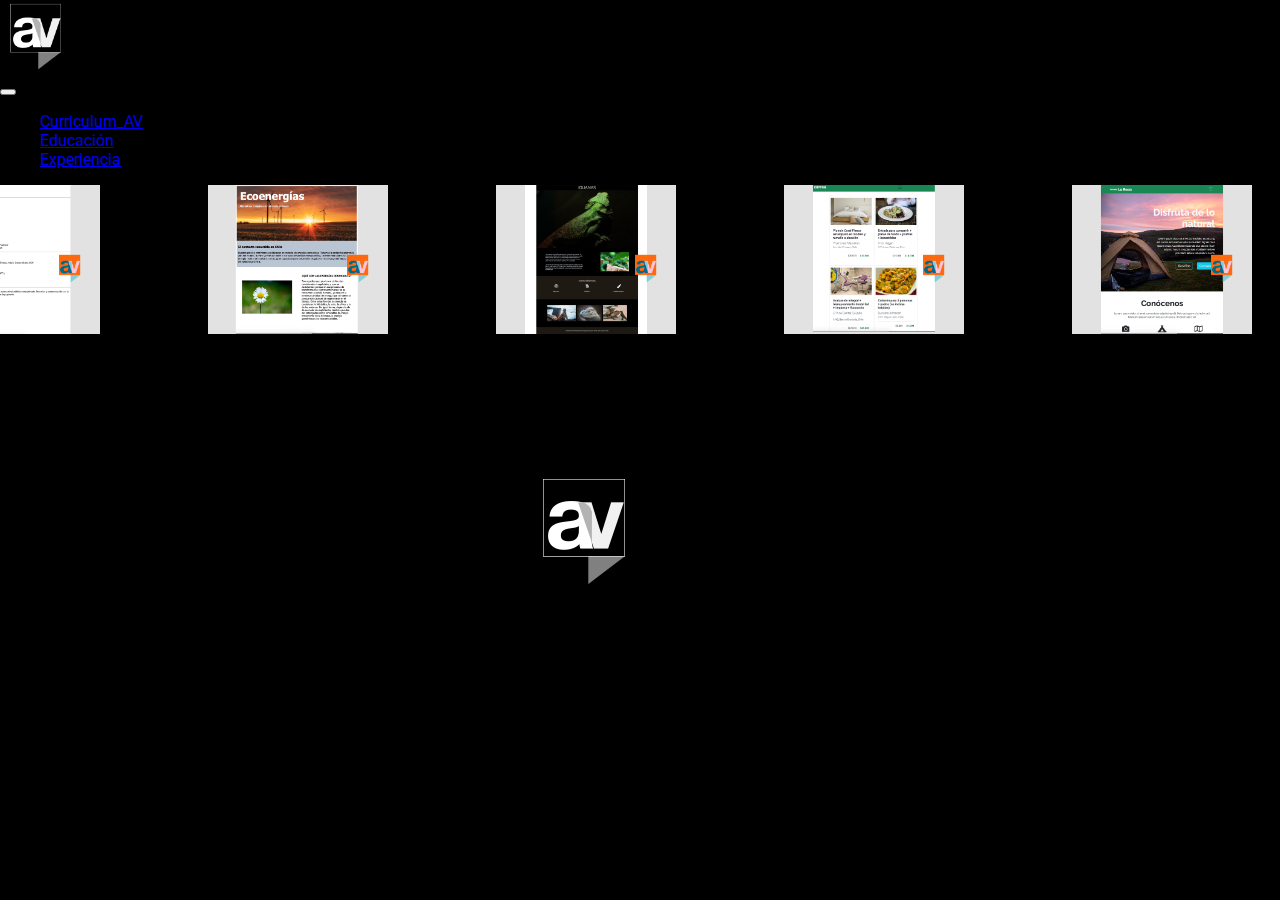
<file: portafolio.html>
<!DOCTYPE html>
<html lang="en">
  <head>
    <meta charset="UTF-8" />
    <meta name="viewport" content="width=device-width, initial-scale=1.0" />

    <link rel="icon" type="image/png" href="/assets/favicon/favicon.ico" />

    <!-- tipografías -->
    <link rel="preconnect" href="https://fonts.googleapis.com" />
    <link rel="preconnect" href="https://fonts.gstatic.com" crossorigin />

  <!-- link css -->
 <link rel="stylesheet" href="./assets/css/styles.css">
  
    <link
      href="https://fonts.googleapis.com/css2?family=Bebas+Neue&family=Raleway:wght@300;500&family=Roboto:wght@300;500&display=swap"
      rel="stylesheet"/>

    <!-- link boostrap -->
    <link
      href="https://cdn.jsdelivr.net/npm/bootstrap@5.1.3/dist/css/bootstrap.min.css"
      rel="stylesheet"
      integrity="sha384-1BmE4kWBq78iYhFldvKuhfTAU6auU8tT94WrHftjDbrCEXSU1oBoqyl2QvZ6jIW3"
      crossorigin="anonymous">

    <title>Portafoio_av</title>
  </head>
  <body class="body">
 
 <!-- navbar -->
 <header>
  <div class="row justify-content-center align-items-center g-2 bg-primary col-12 col-sm-12 col-md-12 col-lg-12 col-xl-12 col-xxl-12">
    <div class="col"><img class="logo_nav ps-0 my-1" src="./assets/img/logo-av_bn.png" alt=""></div>
    <div class="col"></div>
    <div class="col"><nav class="navbar navbar-expand-lg navbar-light ">
      <div class="container-fluid">
        <button class="navbar-toggler" type="button" data-bs-toggle="collapse" data-bs-target="#navbarSupportedContent" aria-controls="navbarSupportedContent" aria-expanded="false" aria-label="Toggle navigation">
          <span class="navbar-toggler-icon"></span>
        </button>
        <div class="collapse navbar-collapse" id="navbarSupportedContent">
          <ul class="navbar-nav me-auto mb-2 mb-lg-0">
            <li class="nav-item">
              <a class="nav-link active text-white" aria-current="page" href="https://droopytex.github.io/av_cv/">Curriculum_AV</a>
            </li>
            <li class="nav-item">
              <a class="nav-link text-white" href="#">Educación</a>
            </li>
            <li class="nav-item">
              <a class="nav-link text-white" href="#">
                Experiencia
              </a>
            </li>
          </ul>
        </div>
      </div>
    </nav></div>
  </div>
</header>
</div>

  <!-- cards -->
  <main class="main">
    <!--Lo unico que tengo para marcarte es que maximo 
      eran 3 columnas pero por ejemplo en mi monitor llega a 4 columnas y eso tenes que 
      verlo dendro del div de row osea en lso hijos poniendole cuantas unidades de las 12 disponibles van a ocupar--> 
    <div class="cards row gy-4 gx-4 col-12 col-sm-12 col-md-12 col-lg-12 col-xl-12 col-xxl-12 px-2 my-2"> 
     <!-- card1 -->
       <div class="card me-2" style="width: 18rem">
         <img class="img_card mt-3 mb-2 align-items-center"
           src="./assets/img/def_01.png"
           class="card-img-top mt-3"
           alt="..."
         />
         <div class="card-body">
           <p class="card-text text-start h5">
             Desafío 1</p>
             <p class="card-text text-secondary fs-5 fw-ligth mb-0">Cv en html básico</p>
             <p class="card-text text-secondary fs-6 fw-ligth">
                Fecha de entrega 24 / 11 / 2023</p>
         </div>
       </div>
<!-- card2 -->
       <div class="card me-2" style="width: 18rem">
         <img class="img_card mt-3 mb-2"
           src="./assets/img/def_02.png"
           class="card-img-top"
           alt="..."
         />
         <div class="card-body">
           <p class="card-text text-start h5">
             Desafío 2</p>
             <p class="card-text text-secondary fs-5 fw-ligth mb-0"> Primera landing page</p>
             <p class="card-text text-secondary fs-6 fw-ligth">
                Fecha de entrega 02 / 12 / 2023</p>
         </div>
       </div>
<!-- card3 -->
       <div class="card me-2" style="width: 18rem">
         <img class="img_card mt-3 mb-2"
           src="./assets/img/def_03.png"
           class="card-img-top"
           alt="..."/>
         <div class="card-body">
           <p class="card-text text-start h5">
             Desafío 3</p>
             <p class="card-text text-secondary fs-5 fw-ligth mb-0">Landing Css</p>
             <p class="card-text text-secondary fs-6 fw-ligth"></p>
               Fecha de entrega 09 / 12 / 2023</p>
         </div>
       </div>
<!-- card4 -->
       <div class="card me-2" style="width: 18rem">
         <img class="img_card mt-3 mb-2"
           src="./assets/img/def_04.png"
           class="card-img-top"
           alt="..."
         />
         <div class="card-body">
           <p class="card-text text-start h5">
             Desafío 4 </p>
             <p class="card-text text-secondary fs-5 fw-ligth mb-0">Proyecto bootstrap / cards</p>
             <p class="card-text text-secondary fs-6 fw-ligth">
              Fecha de entrega 17 / 12 / 2023</p>
         </div>
       </div>
<!-- card5 -->
       <div class="card me-2" style="width: 18rem">
         <img class="img_card mt-3 mb-2"
           src="./assets/img/def_05.png"
           class="card-img-top"
           alt="..."
         />
         <div class="card-body">
           <p class="card-text text-start h5">
             Desafío 5</p>
             <p class="card-text text-secondary fs-5 fw-ligth mb-0">Intro a Github</p>
             <p class="card-text text-secondary fs-6 fw-ligth">
            Fecha de entrega 21 / 12 / 2023</p>
         </div>
       </div>
      </main>

    
      <footer class="footer bg-primary text-center text-light p-4">
        <p class="mb-0">
          <img src="./assets/img/logo-av_bn.png" alt="">
          © A.Velasquez
        </p>
      </footer>
      
  </body>

  
  <!-- scrip boostrap -->
  <script
    src="https://cdn.jsdelivr.net/npm/bootstrap@5.1.3/dist/js/bootstrap.bundle.min.js"
    integrity="sha384-ka7Sk0Gln4gmtz2MlQnikT1wXgYsOg+OMhuP+IlRH9sENBO0LRn5q+8nbTov4+1p"
    crossorigin="anonymous"
  ></script>
</html>
</file>
<file: assets/css/styles.css>
.body {
  margin: 0px auto;
  max-width: 1380px;
  font-family: "Bebas Neue", sans-serif;
  font-family: "Raleway", sans-serif;
  font-family: "Roboto", sans-serif;
  background-color: black;
}

.logo_nav {
  width: 83px;
  height: 73px;
  align-self: flex-start;
}

/* Hero Section */

#Hero-Section {
  background-image: url("../img/bg-hero_01.png");
  background-repeat: no-repeat;
  background-size: cover;
  background-position: left;
}

/* Datos personales */
.datos_personales {
  display: flex;
  justify-content: space-evenly;
  align-items: center;
  background-color: rgb(204, 255, 255);
  flex-wrap: wrap;
  gap: 106px;
}

.datos_txt {
  display: flex;
  flex-direction: column;
  justify-content: space-evenly;
  text-align: left;
  font-size: 16px;
  margin: auto;
}

.datos_img {
  display: flex;
  justify-content: center;
  margin: 0px;
  height: 200px;
}

.datos_logo {
  display: flex;
  justify-content: center;
  height: 100px;
}

.footer {
  flex-direction: column;
  align-items: center;
  font-weight: 300;
  display: flex;
  text-align: center;
  font-size: 14px;
}

.img_footer {
  width: 83px;
  height: 73px;
}

/* main portafolio */
main {
  display: flex;
  justify-content: center;
}

.cards {
  display: flex;
  align-items: center;
}

.card-body {
  font-weight: 300;
}

.img_card {
  max-width: 180px;
  max-height: 270px;
}
</file>
